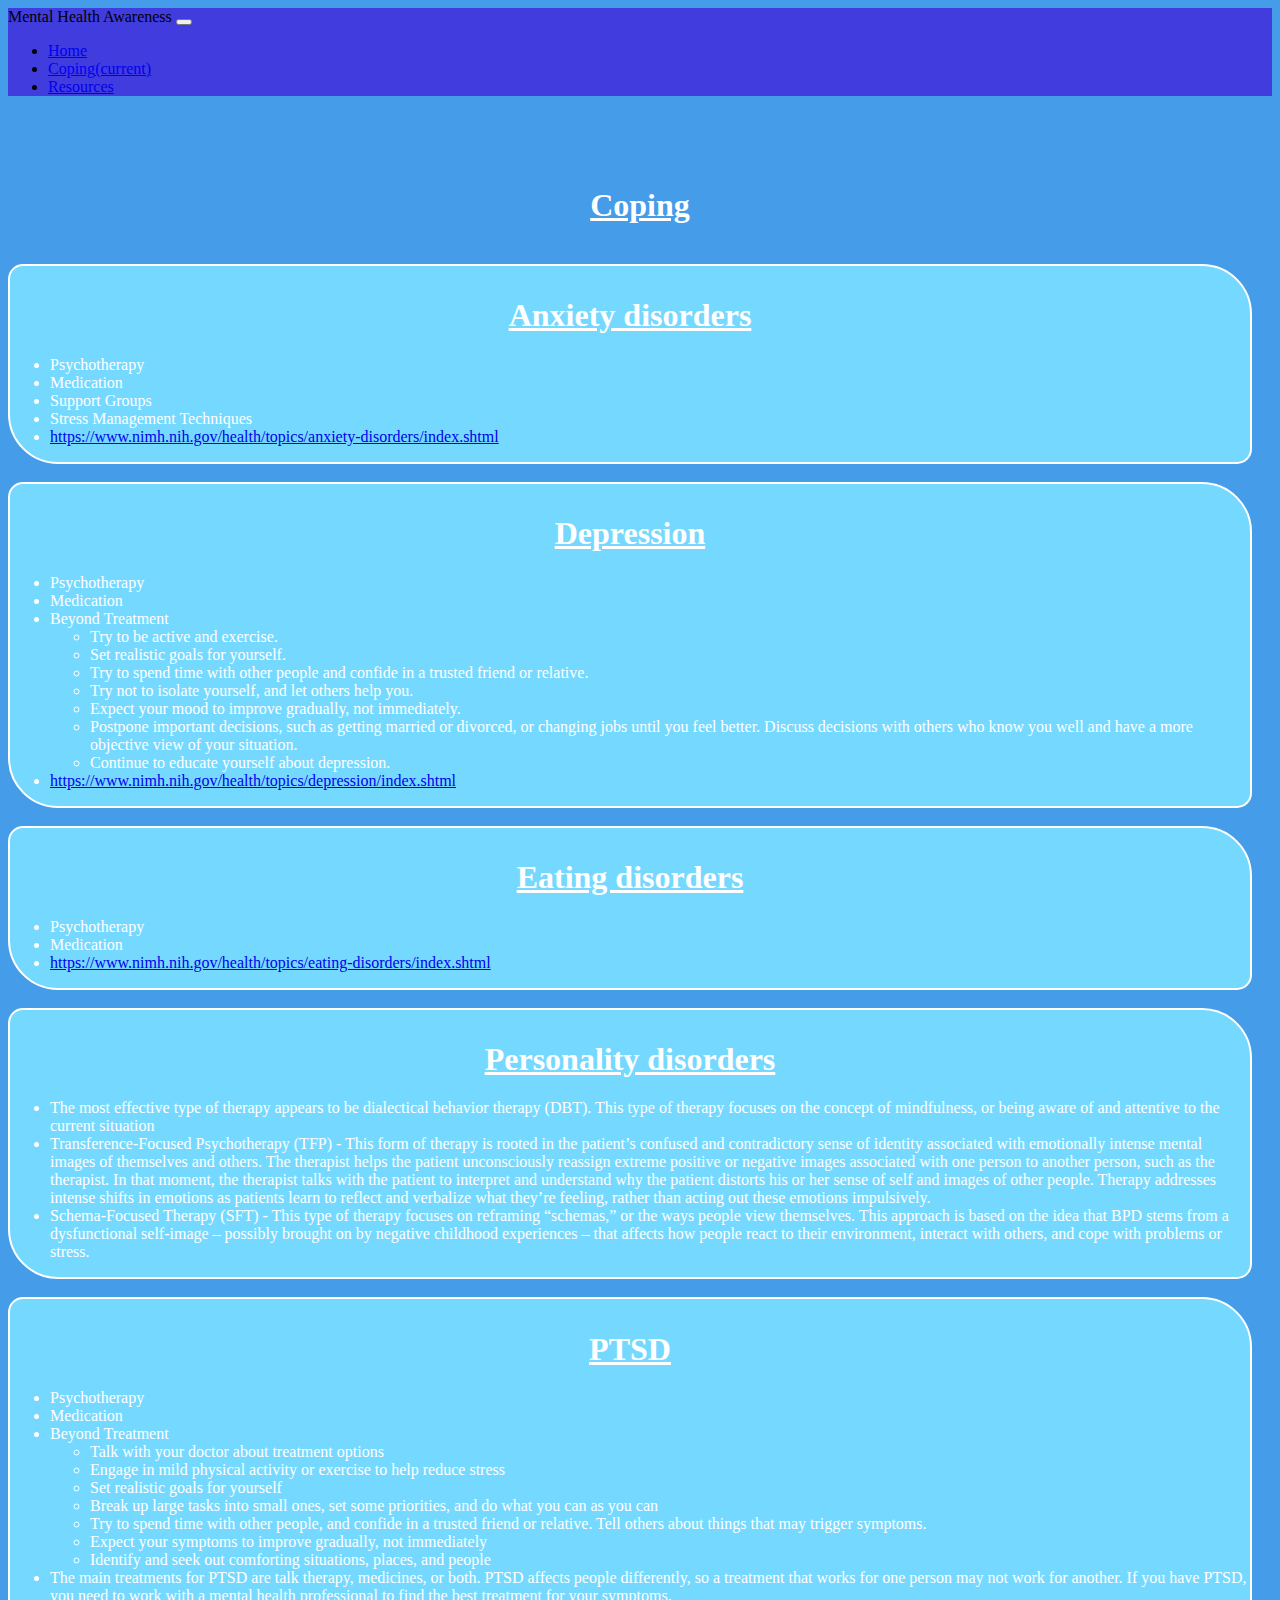
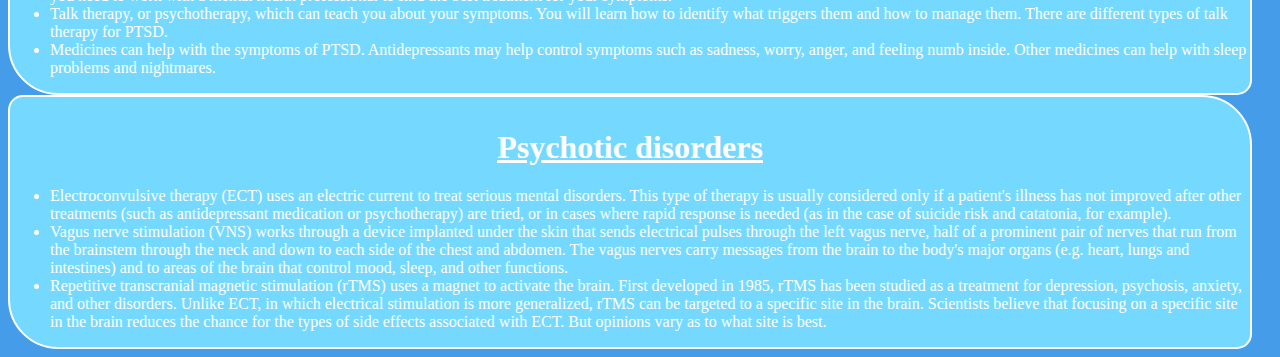
<file: pages/coping.html>
<!DOCTYPE html>
<html>
  <head>
      <title>Mental Health Awareness</title>
      <link rel="stylesheet" type="text/css" href="../css/stylesCoping.css">
      <link rel="stylesheet" href="https://cdn.jsdelivr.net/npm/bootstrap@4.5.3/dist/css/bootstrap.min.css" integrity="sha384-TX8t27EcRE3e/ihU7zmQxVncDAy5uIKz4rEkgIXeMed4M0jlfIDPvg6uqKI2xXr2" crossorigin="anonymous">
  </head>

  <body class="body">

    <!--Nav bar-->
    <nav class="navbar navbar-expand-sm navbar-light fixed-top">
      <a class="navbar-brand text-white">Mental Health Awareness</a>
      <button class="navbar-toggler" type="button" data-toggle="collapse" data-target="#navbarNav" aria-controls="navbarNav" aria-expanded="false" aria-label="Toggle navigation">
        <span class="navbar-toggler-icon"></span>
      </button>
      <div class="collapse navbar-collapse" id="navbarNav">
        <ul class="navbar-nav">
          <li class="nav-item ">
            <a class="nav-link text-white" href="./home.html">Home </a>
          </li>
          <li class="nav-item active">
            <a class="nav-link text-white" href="#">Coping<span class="sr-only">(current)</span></a>
          </li>
          <li class="nav-item">
            <a class="nav-link text-white" href="./resources.html">Resources</a>
          </li>
        </ul>
      </div>
    </nav>
    
    <br><br><br>

    <h1>Coping</h1>

    <br>
    <div class="container">
      <div class="row">
        <div class="col-md info">
          <h1>Anxiety disorders</h1>
          <ul>
            <li>Psychotherapy</li>
            <li>Medication</li>
            <li>Support Groups</li>
            <li>Stress Management Techniques</li>
            <li><a href="https://www.nimh.nih.gov/health/topics/anxiety-disorders/index.shtml">https://www.nimh.nih.gov/health/topics/anxiety-disorders/index.shtml</a></li>
          </ul>
        </div>
        <br>
        <div class="col-md info">
          <h1>Depression</h1>
          <ul>
            <li>Psychotherapy</li>
            <li>Medication</li>
            <li>Beyond Treatment</li>
              <ul>
                <li>Try to be active and exercise.</li>
                <li>Set realistic goals for yourself.</li>
                <li>Try to spend time with other people and confide in a trusted friend or relative.</li>
                <li>Try not to isolate yourself, and let others help you.</li>
                <li>Expect your mood to improve gradually, not immediately.</li>
                <li>Postpone important decisions, such as getting married or divorced, or changing jobs until you feel better. Discuss decisions with others who know you well and have a more objective view of your situation.</li>
                <li>Continue to educate yourself about depression.</li>
              </ul>
            <li><a href="https://www.nimh.nih.gov/health/topics/depression/index.shtml">https://www.nimh.nih.gov/health/topics/depression/index.shtml</a></li>
          </ul>
        </div>
      </div>
      <br>
      <div class="row">
        <div class="col-md info">
          <h1>Eating disorders</h1>
          <ul>
            <li>Psychotherapy</li>
            <li>Medication</li>
            <li><a href="https://www.nimh.nih.gov/health/topics/eating-disorders/index.shtml">https://www.nimh.nih.gov/health/topics/eating-disorders/index.shtml</a></li>
          </ul>
        </div>
        <br>
        <div class="col-md info">
          <h1>Personality disorders</h1>
          <ul>
            <li>The most effective type of therapy appears to be dialectical behavior therapy (DBT). This type of therapy focuses on the concept of mindfulness, or being aware of and attentive to the current situation</li>
            <li>Transference-Focused Psychotherapy (TFP) - This form of therapy is rooted in the patient’s confused and contradictory sense of identity associated with emotionally intense mental images of themselves and others. The therapist helps the patient unconsciously reassign extreme positive or negative images associated with one person to another person, such as the therapist. In that moment, the therapist talks with the patient to interpret and understand why the patient distorts his or her sense of self and images of other people. Therapy addresses intense shifts in emotions as patients learn to reflect and verbalize what they’re feeling, rather than acting out these emotions impulsively.</li>
            <li>Schema-Focused Therapy (SFT) - This type of therapy focuses on reframing “schemas,” or the ways people view themselves. This approach is based on the idea that BPD stems from a dysfunctional self-image – possibly brought on by negative childhood experiences – that affects how people react to their environment, interact with others, and cope with problems or stress.</li>
          </ul>
        </div>
      </div>
      <br>
      <div class="row">
        <div class="col-md info">
          <h1>PTSD</h1>
          <ul>
            <li>Psychotherapy</li>
            <li>Medication</li>
            <li>Beyond Treatment</li>
            <ul>
              <li>Talk with your doctor about treatment options</li>
              <li>Engage in mild physical activity or exercise to help reduce stress</li>
              <li>Set realistic goals for yourself</li>
              <li>Break up large tasks into small ones, set some priorities, and do what you can as you can</li>
              <li>Try to spend time with other people, and confide in a trusted friend or relative. Tell others about things that may trigger symptoms.</li>
              <li>Expect your symptoms to improve gradually, not immediately</li>
              <li>Identify and seek out comforting situations, places, and people</li>
            </ul>
            <li>The main treatments for PTSD are talk therapy, medicines, or both. PTSD affects people differently, so a treatment that works for one person may not work for another. If you have PTSD, you need to work with a mental health professional to find the best treatment for your symptoms.</li>
            <li>Talk therapy, or psychotherapy, which can teach you about your symptoms. You will learn how to identify what triggers them and how to manage them. There are different types of talk therapy for PTSD.</li>
            <li>Medicines can help with the symptoms of PTSD. Antidepressants may help control symptoms such as sadness, worry, anger, and feeling numb inside. Other medicines can help with sleep problems and nightmares.</li>
          </ul>
        </div>
        <div class="col-md info">
          <h1>Psychotic disorders</h1>
          <ul>
            <li>Electroconvulsive therapy (ECT) uses an electric current to treat serious mental disorders. This type of therapy is usually considered only if a patient's illness has not improved after other treatments (such as antidepressant medication or psychotherapy) are tried, or in cases where rapid response is needed (as in the case of suicide risk and catatonia, for example).</li>
            <li>Vagus nerve stimulation (VNS) works through a device implanted under the skin that sends electrical pulses through the left vagus nerve, half of a prominent pair of nerves that run from the brainstem through the neck and down to each side of the chest and abdomen. The vagus nerves carry messages from the brain to the body's major organs (e.g. heart, lungs and intestines) and to areas of the brain that control mood, sleep, and other functions.</li>
            <li>Repetitive transcranial magnetic stimulation (rTMS) uses a magnet to activate the brain. First developed in 1985, rTMS has been studied as a treatment for depression, psychosis, anxiety, and other disorders. Unlike ECT, in which electrical stimulation is more generalized, rTMS can be targeted to a specific site in the brain. Scientists believe that focusing on a specific site in the brain reduces the chance for the types of side effects associated with ECT. But opinions vary as to what site is best.</li>
          </ul>
        </div>
      </div>
    </div>
  </body>
</html>
</file>
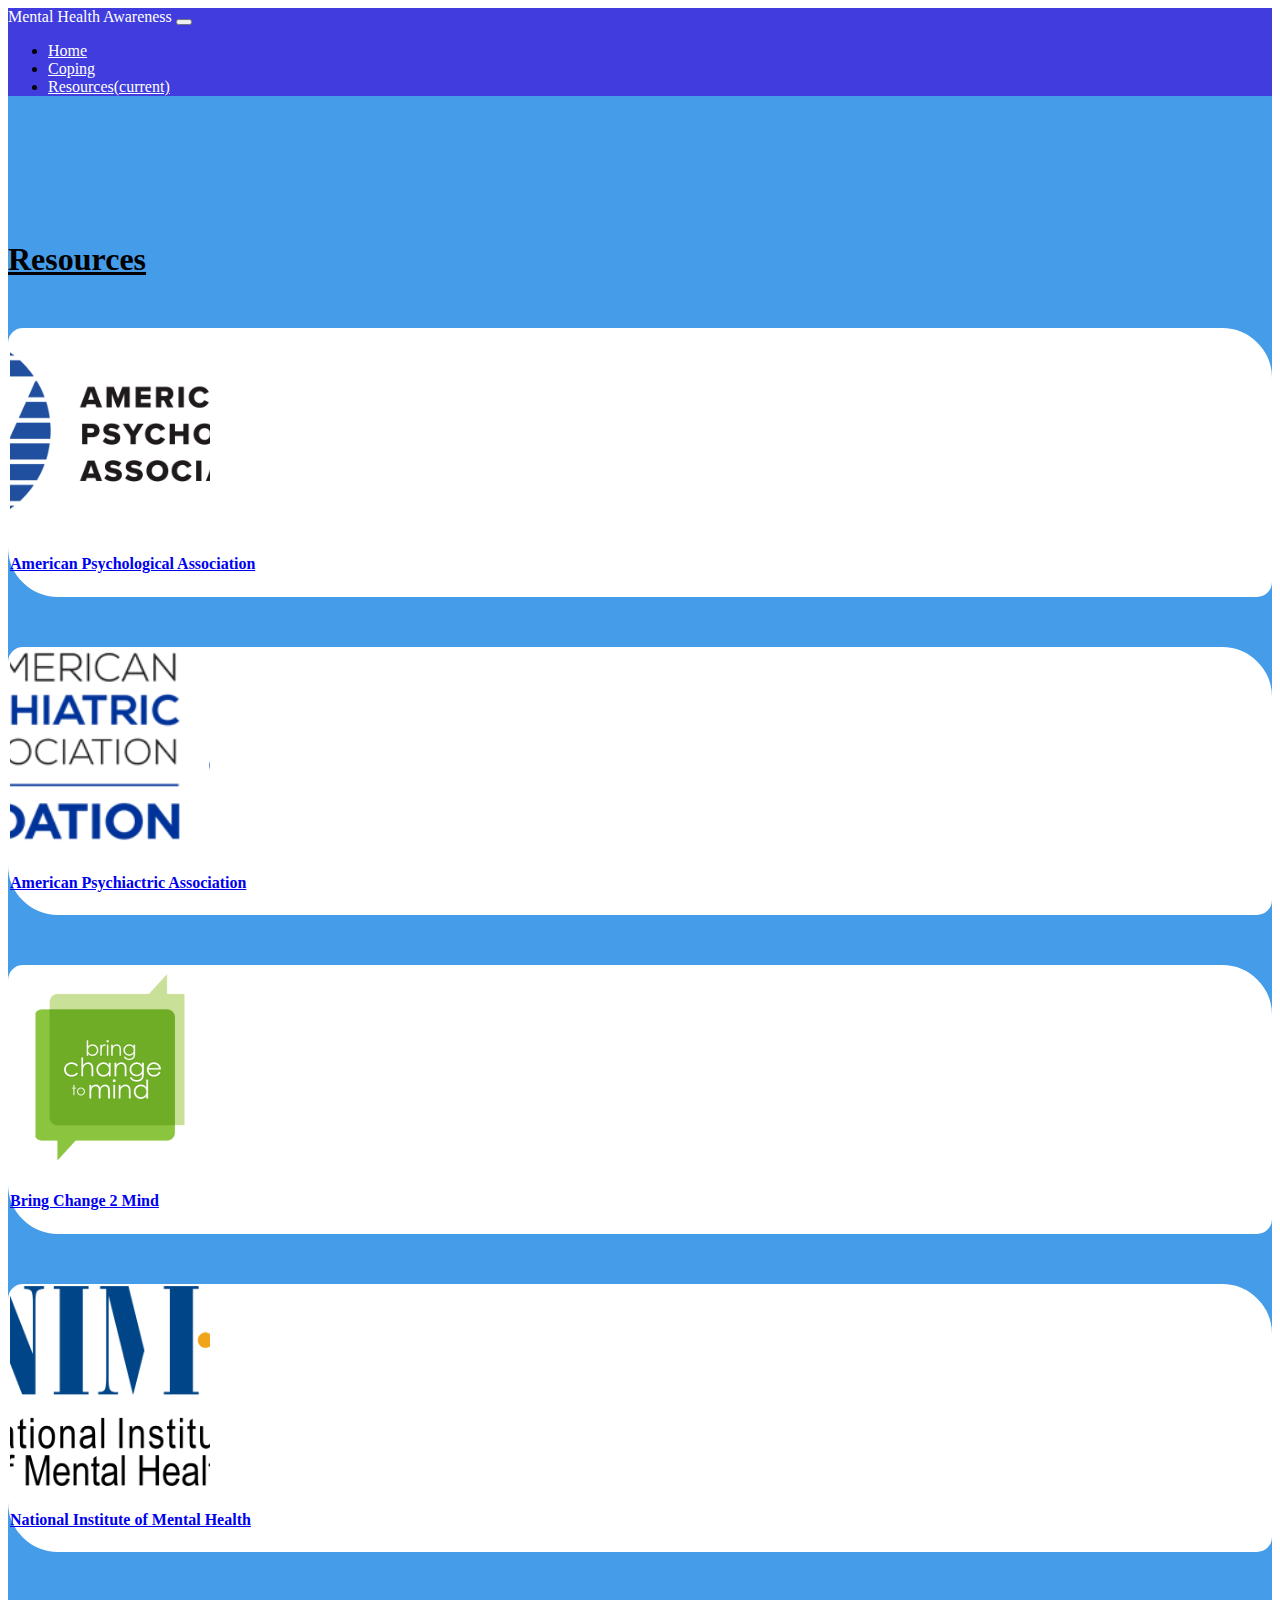
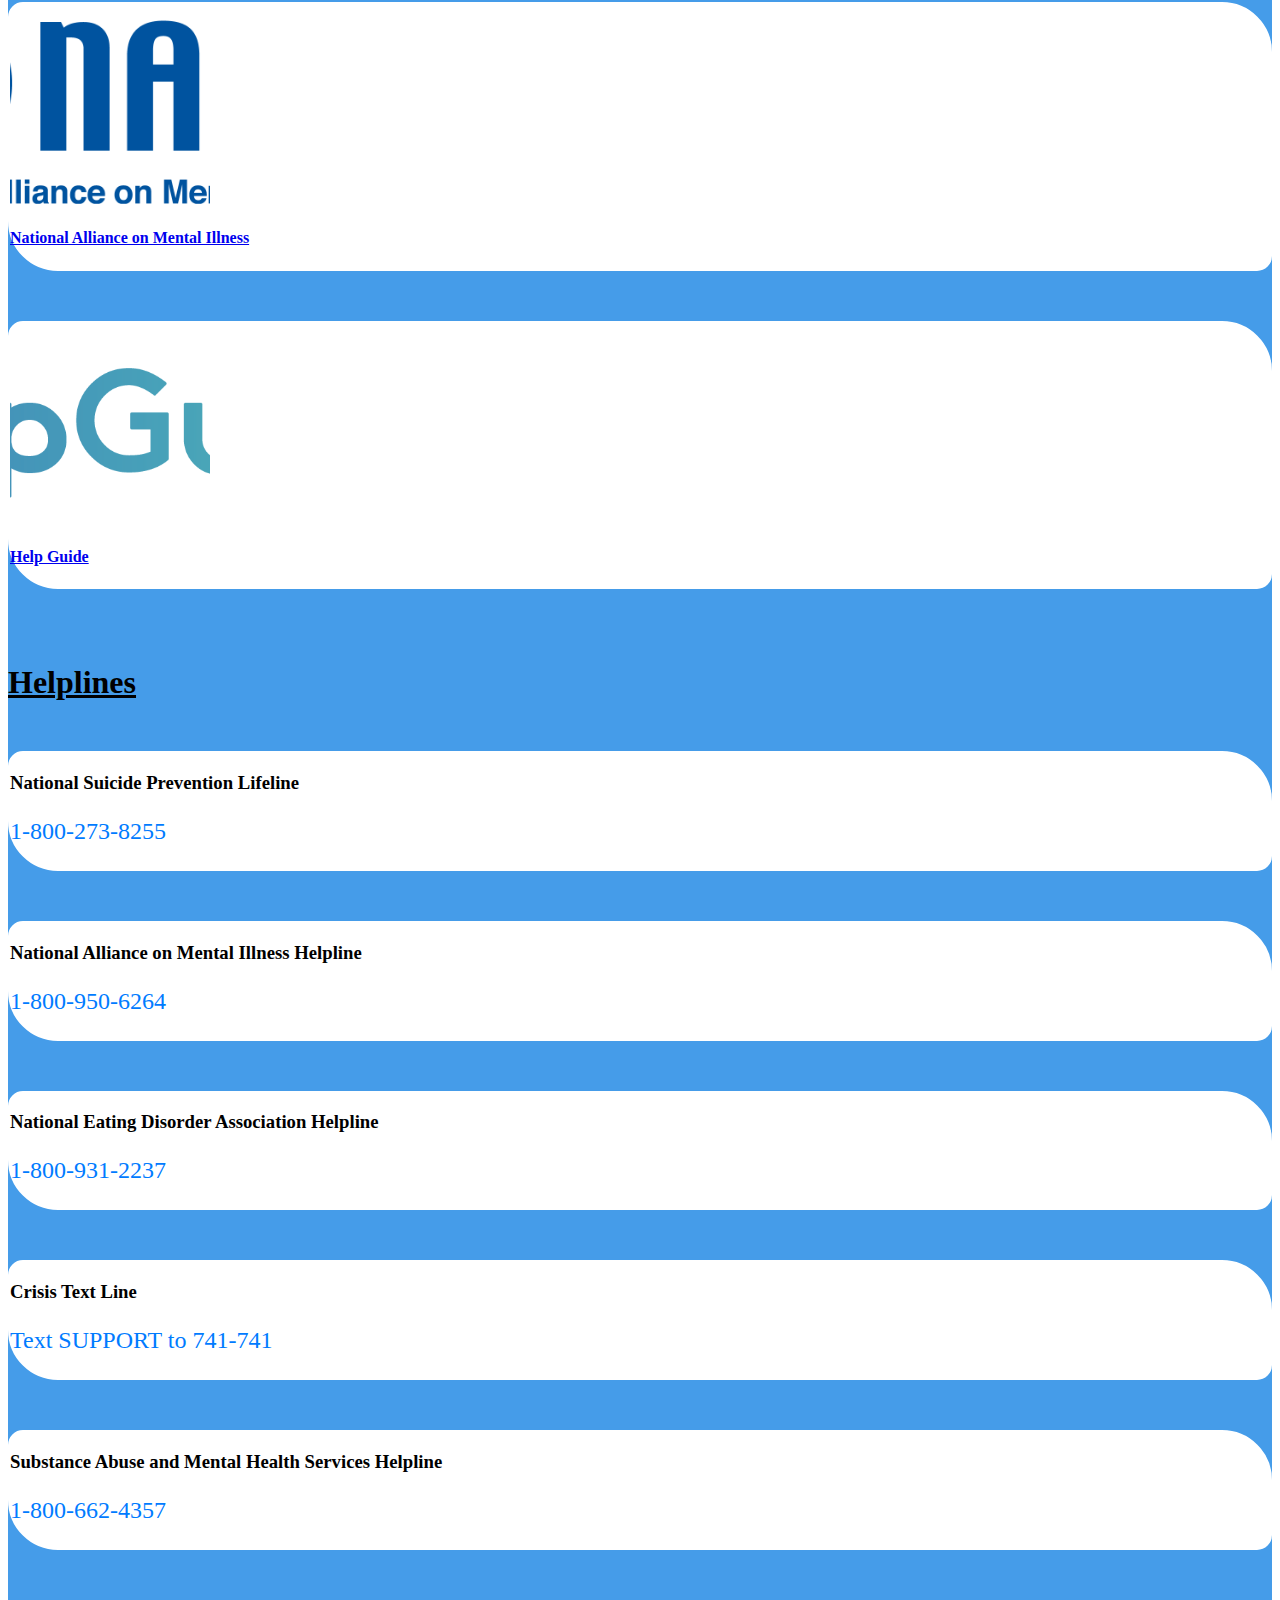
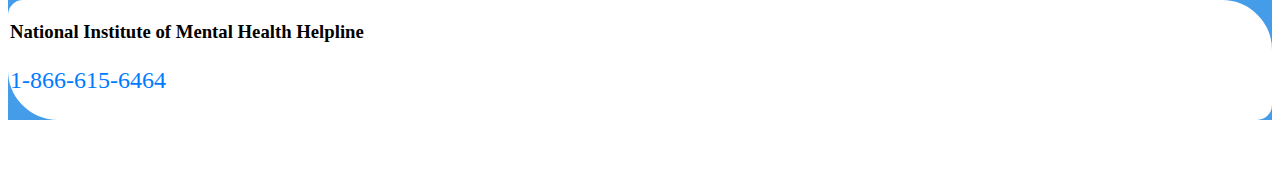
<file: pages/resources.html>
<!DOCTYPE html>
<html>

<head>
  <title>Mental Health Awareness</title>
  <!--Links to css and bootstrap-->
  <link rel="stylesheet" type="text/css" href="../css/stylesResources.css">
  <link rel="stylesheet" href="https://cdn.jsdelivr.net/npm/bootstrap@4.5.3/dist/css/bootstrap.min.css"
    integrity="sha384-TX8t27EcRE3e/ihU7zmQxVncDAy5uIKz4rEkgIXeMed4M0jlfIDPvg6uqKI2xXr2" crossorigin="anonymous">
</head>


<body>
<div class="bg">

  <!--Nav bar-->
  <nav class="navbar navbar-expand-sm navbar-light fixed-top">
    <a class="navbar-brand text-white">Mental Health Awareness</a>
    <button class="navbar-toggler" type="button" data-toggle="collapse" data-target="#navbarNav"
      aria-controls="navbarNav" aria-expanded="false" aria-label="Toggle navigation">
      <span class="navbar-toggler-icon"></span>
    </button>
    <div class="collapse navbar-collapse" id="navbarNav">
      <ul class="navbar-nav">
        <li class="nav-item">
          <a class="nav-link text-white" href="./home.html">Home </a>
        </li>
        <li class="nav-item">
          <a class="nav-link text-white" href="./coping.html">Coping</a>
        </li>
        <li class="nav-item active">
          <a class="nav-link text-white" href="#">Resources<span class="sr-only">(current)</span></a>
        </li>
      </ul>
    </div>
  </nav>


  <br>
  <br>
  <br>
  <!--Start of Resource section-->
  <h1 class="text-center align-bottom" id="first">Resources</h1>


  <!--Grid containing all Resources-->
  <div class="container">
    <div class="row justify-content-center align-items-end">
      <div class="col-md text-center">
          <!--Resource info-->
          <div class="info">
            <img src="../imgs/resources/American_Psychological_Association_logo.png" class="img-fluid">
            <a href="https://www.apa.org/" target="_blank"><h4>American Psychological Association</h4></a>
          </div>
          
      </div>

      <div class="col-md text-center">
        <!--Resource info-->
        <div class="info">
          <img src="../imgs/resources/AmericanPsychiatricA.jpeg" class="img-fluid ">
          <a href="https://www.psychiatry.org/" target="_blank"><h4>American Psychiactric Association</h4></a>
        </div>
      </div>
    </div>

    <div class="row justify-content-center align-items-end">
      <div class="col-md text-center">
        <!--Resource info-->
        <div class="info large">
          <img src="../imgs/resources/BC2M-2.png" class="img-fluid">
          <a href="https://bringchange2mind.org/" target="_blank"><h4>Bring Change 2 Mind</h4></a>
        </div>
      </div>

      <div class="col-md text-center">
        <!--Resource info-->
        <div class="info">
          <img src="../imgs/resources/NIMH-Logo.png" class="img-fluid">
          <a href="https://www.nimh.nih.gov/index.shtml" target="_blank"><h4>National Institute of Mental Health</h4></a>
        </div>
      </div>
    </div>

    <div class="row justify-content-center align-items-end">
      <div class="col-md text-center">
          <!-- add resource content-->
          <div class="info">
            <img src="../imgs/resources/nami-logo-blue.png" class="img-fluid">
            <a href="https://www.nami.org/home" target="_blank"><h4>National Alliance on Mental Illness</h4></a>
          </div>
      </div>

      <div class="col-md text-center">
        <!-- add resource content-->
        <div class="info">
          <img src="../imgs/resources/helpGuide.png" class="img-fluid">
          <a href="https://www.helpguide.org/" target="_blank"><h4>Help Guide</h4></a>
        </div>
      </div>
        
    </div>

  </div>



  <!--Start of Helpline Section-->
  <h1 class="text-center">Helplines</h1>

  <!--Grid containing all helplines-->
  <div class="container text-center">
    <div class="row ">
      <div class="col-md">
          <!-- add Hotline-->
          <div class="info">
            <h3>National Suicide Prevention Lifeline</h3>
            <p>1-800-273-8255</p>
          </div>
      </div>

      <div class="col-md">
        <!-- add Hotline-->
        <div class="info">
          <h3>National Alliance on Mental Illness Helpline</h3>
          <p>1-800-950-6264</p>
        </div>
      </div>
    </div>

    <div class="row">
      <div class="col-md">
        <!--Hotline info-->
        <div class="info">
          <h3>National Eating Disorder Association Helpline</h3>
          <p>1-800-931-2237</p>
        </div>
      </div>

      <div class="col-md">
        <!--Hotline info-->
        <div class="info">
          <h3>Crisis Text Line</h3>
          <p>Text SUPPORT to 741-741</p>
        </div>
      </div>
    </div>

    <div class="row">
      <div class="col-md">
        <!--Hotline info-->
        <div class="info">
          <h3>Substance Abuse and Mental Health Services Helpline</h3>
          <p>1-800-662-4357</p>
        </div>
      </div>

      <div class="col-md">
         <!--Hotline info-->
         <div class="info">
          <h3>National Institute of Mental Health Helpline</h3>
          <p>1-866-615-6464</p>
        </div>
      </div>
    </div>

  </div>


</div>

</body>



</html>
</file>
<file: css/stylesCoping.css>
.body{
    background-color: #459CE9;
}

.navbar{
    background-color: #403CDE;
}

.container{
    color: white;
}

a:visited{
    color: white;
}

a:hover{
    color: #459CE9;
}

h1 {
    text-align: center;
    text-decoration: underline;
    color: white;
}

.info{
    border-color: white;
    border: solid 2px white;
    background-color: #75D9FF;
    border-radius: 15px 50px;
    padding-top: 10px;
}

.col-md {
    margin-right: 20px;
}
</file>
<file: css/stylesResources.css>
/* scales images so they are all equal*/
img {
    width:  200px;
    height: 200px;
    object-fit: cover;
}

.info .large img{
    width:  100px;
    height: 100px;
    object-fit: cover;
}

.navbar{
    background-color: #403CDE;
}

.navbar-brand, .nav-link{
    color: white;
}

.navbar-brand:hover, .nav-link:hover{
    color: gray;
}


/*Increases margins of every column*/
.col-md{
    margin-top: 50px;
    margin-bottom: 50px;
}

/*Highlight links when hovering*/
.col-md h4:hover{
    color: blueviolet;
}

/*makes all headings bold*/
h1{
    font-weight: bold;
    margin-top: 75px;
    text-decoration: underline;
}

/*styles the numbers*/
.col-md p{
    font-size: x-large;
    color:#007BFF;
}
.bg{
    background-color: #459CE9;
}

.info{
    border-color: white;
    border: solid 2px white;
    background-color: white;
    border-radius: 15px 50px;
}
</file>
